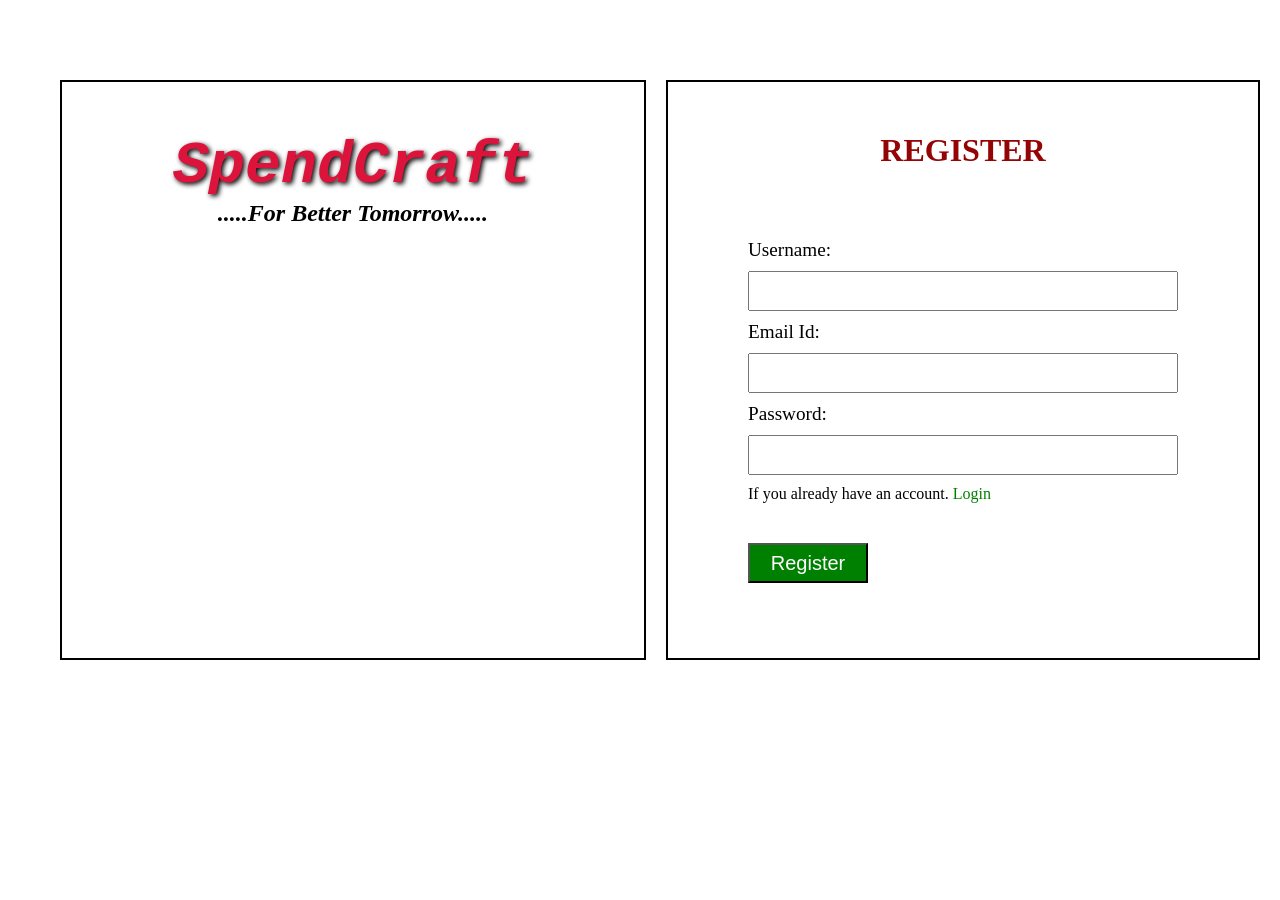
<file: index.html>
<!DOCTYPE html>
<html lang="en">
<head>
    <meta charset="UTF-8">
    <meta name="viewport" content="width=device-width, initial-scale=1.0">
    <title>SpendCraft Register Page</title>
<link rel="stylesheet" href="style.css">
    <link href="https://cdn.jsdelivr.net/npm/bootstrap@5.3.8/dist/css/bootstrap.min.css"
     rel="stylesheet"integrity="sha384-sRIl4kxILFvY47J16cr9ZwB07vP4J8+LH7qKQnuqkuIAvNWL
     zeN8tE5YBujZqJLB"crossorigin="anonymous">

</head>
<body >
<div class="main">

<div  class="div1">
    <h1 class="spend">SpendCraft</h1>
    <h2 style="color: black;margin-bottom: 38px; font-style: italic;">.....For Better Tomorrow.....</h2>
    <div class="sub"></div>
</div>
    
    <div    id="register-form" class="div2" >
     <h1 class="reg">REGISTER</h1>

<div class="form-container">
    <form action="" method="post">
        <div>
            <label for="username">Username:</label><br>
            <input type="text" id="regUsername" name="username"  required>
        </div>
        <div>
            <label for="email">Email Id:</label><br>
            <input type="email" id="regEmail" name="email"  required>
        </div>
        <div>
            <label for="password">Password:</label><br>
            <input type="password" id="regPassword" name="password"  required>
        </div class="link">
<div>   
     <span>If you already have an account.</span>  
     <a onclick="showLogin()" style="text-decoration: none; color: green;">Login</a>
</div>
<div>
    <button type="button" onclick="handleRegister()" >Register</button>
</div>

    </form>
</div>
</div>
  <div id="login-form" class="div2" style="display: none;" >
     <h1 class="reg">LOGIN</h1>

<div class="form-container">
    <form action="/budget.html" method="post">
        
        <div>
            <label for="email">Email Id:</label><br>
            <input type="email" id="loginEmail" name="loginEmail"  required>
        </div>
        <div>
            <label for="password">Password:</label><br>
            <input type="password" id="loginPassword" name="loginPassword"  required>
        </div class="link">
<div>   
     <span>Create an account.</span>  
     <a onclick="showRegister()"  style="text-decoration: none; color:red;">Register</a>
</div>
<div>
    <button type="button" onclick="handleLogin()">Login</button>
</div>

    </form>
</div>


    </div>



</div>

<script src="script.js">
// function showLogin(){
//     document.getElementById("register-form").style.display="none";
//     document.getElementById("login-form").style.display="block";
// }
// function showRegister(){
//     document.getElementById("login-form").style.display="none";
//     document.getElementById("register-form").style.display="block";
// }
</script>

</body>
</html>
</file>
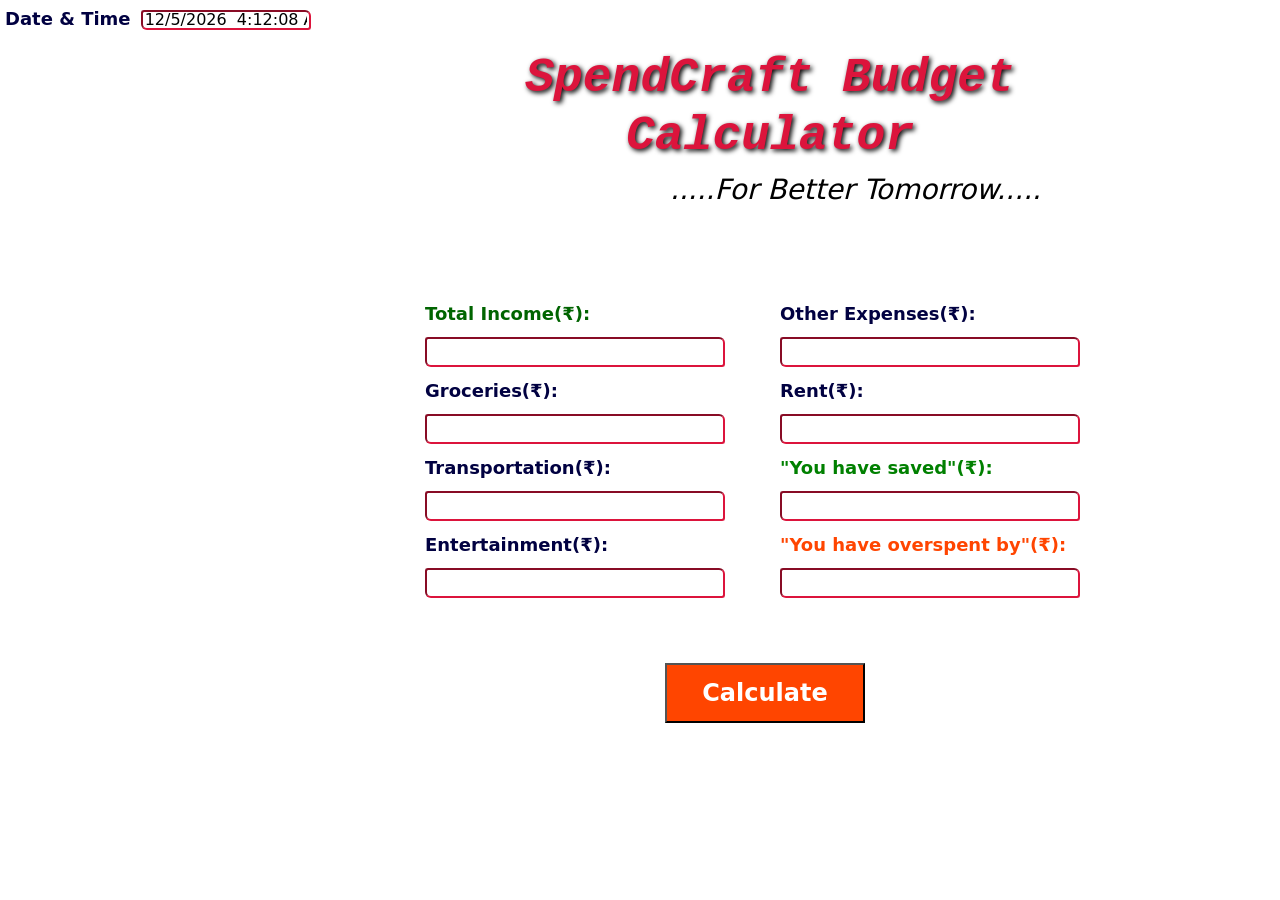
<file: budget.html>
<!DOCTYPE html>
<html lang="en">
<head>
    <meta charset="UTF-8">
    <meta name="viewport" content="width=device-width, initial-scale=1.0">
    <title>SpendCraft Budget Calculator</title>
    <link href="https://cdn.jsdelivr.net/npm/bootstrap@5.3.8/dist/css/bootstrap.min.css"
     rel="stylesheet" integrity="sha384-sRIl4kxILFvY47J16cr9ZwB07vP4J8+LH7qKQnuqkuIAvNWL
     zeN8tE5YBujZqJLB" crossorigin="anonymous">
     <link rel="stylesheet" href="budget.css">
</head>
<body>
        <label style="margin: 5px;" for="date">Date & Time</label>
        <input style="height: 20px;width: 170px;"id="date" type="text" readonly>

    <div class="form-container">
<div >   <h1>SpendCraft Budget Calculator</h1> 
     <h3 style="color: black;margin-bottom: 38px; font-style: italic; align-items: center ">.....For Better Tomorrow.....</h3>

</div>

<div class="div1" style="align-items: center;">
    <div class="part1">
                <div>
            <label style="color:darkgreen;" for="income">Total Income(₹):</label><br>
            <input type="number" id="income" name="income"  required>
        </div>
        
        <div>
            <label for="grocery">Groceries(₹):</label><br>
            <input type="number" id="grocery" name="grocery"  required>
        </div>
                <div>
            <label for="transp">Transportation(₹):</label><br>
            <input type="number" id="transp" name="transp"  required>
        </div>
                <div>
            <label for="entert">Entertainment(₹):</label><br>
            <input type="number" id="entert" name="entert"  required>
        </div>

    </div>
       
        <div class="part2">
            <div>
            <label for="expense">Other Expenses(₹):</label><br>
            <input type="number" id="expense" name="expense"  required>
        </div>
                <div>
            <label for="rent">Rent(₹):</label><br>
            <input type="number" id="rent" name="rent"  required>
        </div>
                        <div>
            <label style="color: green;" for="saved">"You have saved"(₹):</label><br>
            <input type="text" id="saved" name="saved" readonly>
        </div>
                        <div>
            <label style="color: orangered;" for="spent">"You have overspent by"(₹):</label><br>
            <input type="text" id="spent" name="spent" readonly >
        </div>



        </div>

        
</div>

<button type="button" onclick ="calculate()" >Calculate</button>



            </div>
<a href="#"  type="button" onclick="logout()"><img src="10313098.png" alt="Logout">
</a>
    </div>
<script src="budget.js"></script>
</body>
</html>
</file>
<file: style.css>
*{
    margin: 0;
    padding: 0;
    box-sizing: border-box;
}
.main{
    display: flex;
    margin: 50px 20px;
    border-radius: 10px rgb(97, 9, 9) solid;
    column-gap: 20px;
}
.div1{
    display: grid;
    place-items: center;
    width: 800px;
    height: 580px;
     margin-top: 30px;
    margin-left:40px ;
    background-color:white;
    border: 2px solid black;


}
.sub{
    margin-bottom: 50px;
    width: 550px;
    height: 350px;
    background-size:cover;
    background-position:center;
    background-repeat: no-repeat;
    background-image: url(https://img.freepik.com/premium-vector/indian-rupee-investment-saving-financial-growing-chart-template_149267-3221.jpg?semt=ais_hybrid);
}
.div2{
    margin-top: 30px;

    width: 600px;
    height: 580px;
    background-color:white;
    border: 2px solid black;
}
.spend{
    color: crimson;
    text-align:justify;
    font-size: 60px;
    font-family:'Courier New', Courier, monospace;
    font-style: oblique;
    font-weight: 550;
    padding-left: 20;
    margin-top: 50px;
    text-shadow:2px 2px 5px black;
    
}

.reg{
    padding: 50px;
    text-align: center;
    color:rgb(149, 4, 4);
}
.form-container{
    margin: 80px;
    margin-top: 20px;
}
input{
    height: 40px;
    width: 430px;
    margin-top: 10px;
    font-size: medium;
    padding: 5px;
    margin-bottom: 10px;
}
label{
    font-size: larger;
}
button{
    margin-top: 40px;
    width: 120px;
    height: 40px;
    font-size: 20px;
    background-color:green;
    color:white;
    align-self: center;

}
a,button{
cursor: pointer;
}
</file>
<file: budget.css>
*{
    margin: 0;
    padding: 0;
}
.form-container{
    margin: 10px 370px;
    width: 800px;
    height: 600px;
    /* background-color: beige; */
    align-items: center;


}
.div1{
    margin-top: 30px;
    display:flex;
}
h1{
    /* font-family: 'Gill Sans', 'Gill Sans MT', Calibri, 'Trebuchet MS', sans-serif;
    font-weight: 900;
    color:rgb(149, 4, 4); */
    color: crimson;
    text-align:center;
    font-size: 48px;
    font-family:'Courier New', Courier, monospace;
    font-style: oblique;
    font-weight: 550;
    padding-left: 20;
    text-shadow:2px 2px 5px black;



}
input{
    height: 30px;
    width: 300px;
    margin-top: 10px;
    font-size: medium;
    padding: 2px;
    margin-bottom: 10px;
    border-radius: 3px 6px;
    border-color: rgb(220, 20, 60);
    
}
label{
    font-size:large;
    color: rgb(1, 1, 65);
    font-weight: 600;
}
.part1{
    margin: 55px;
}

h3{
    margin-left: 300px;
}
button{
    margin-left: 295px;
    height: 60px;
    width: 200px;
    color:white;
    background-color:orangered ;
    font-size:x-large;
    font-weight: 600;
    cursor: pointer;
    
}
img{
    width: 50px;
    height: 50px;
    cursor: pointer;
    margin-left: 1350px;
    margin-top: 0px;
    
}
</file>
